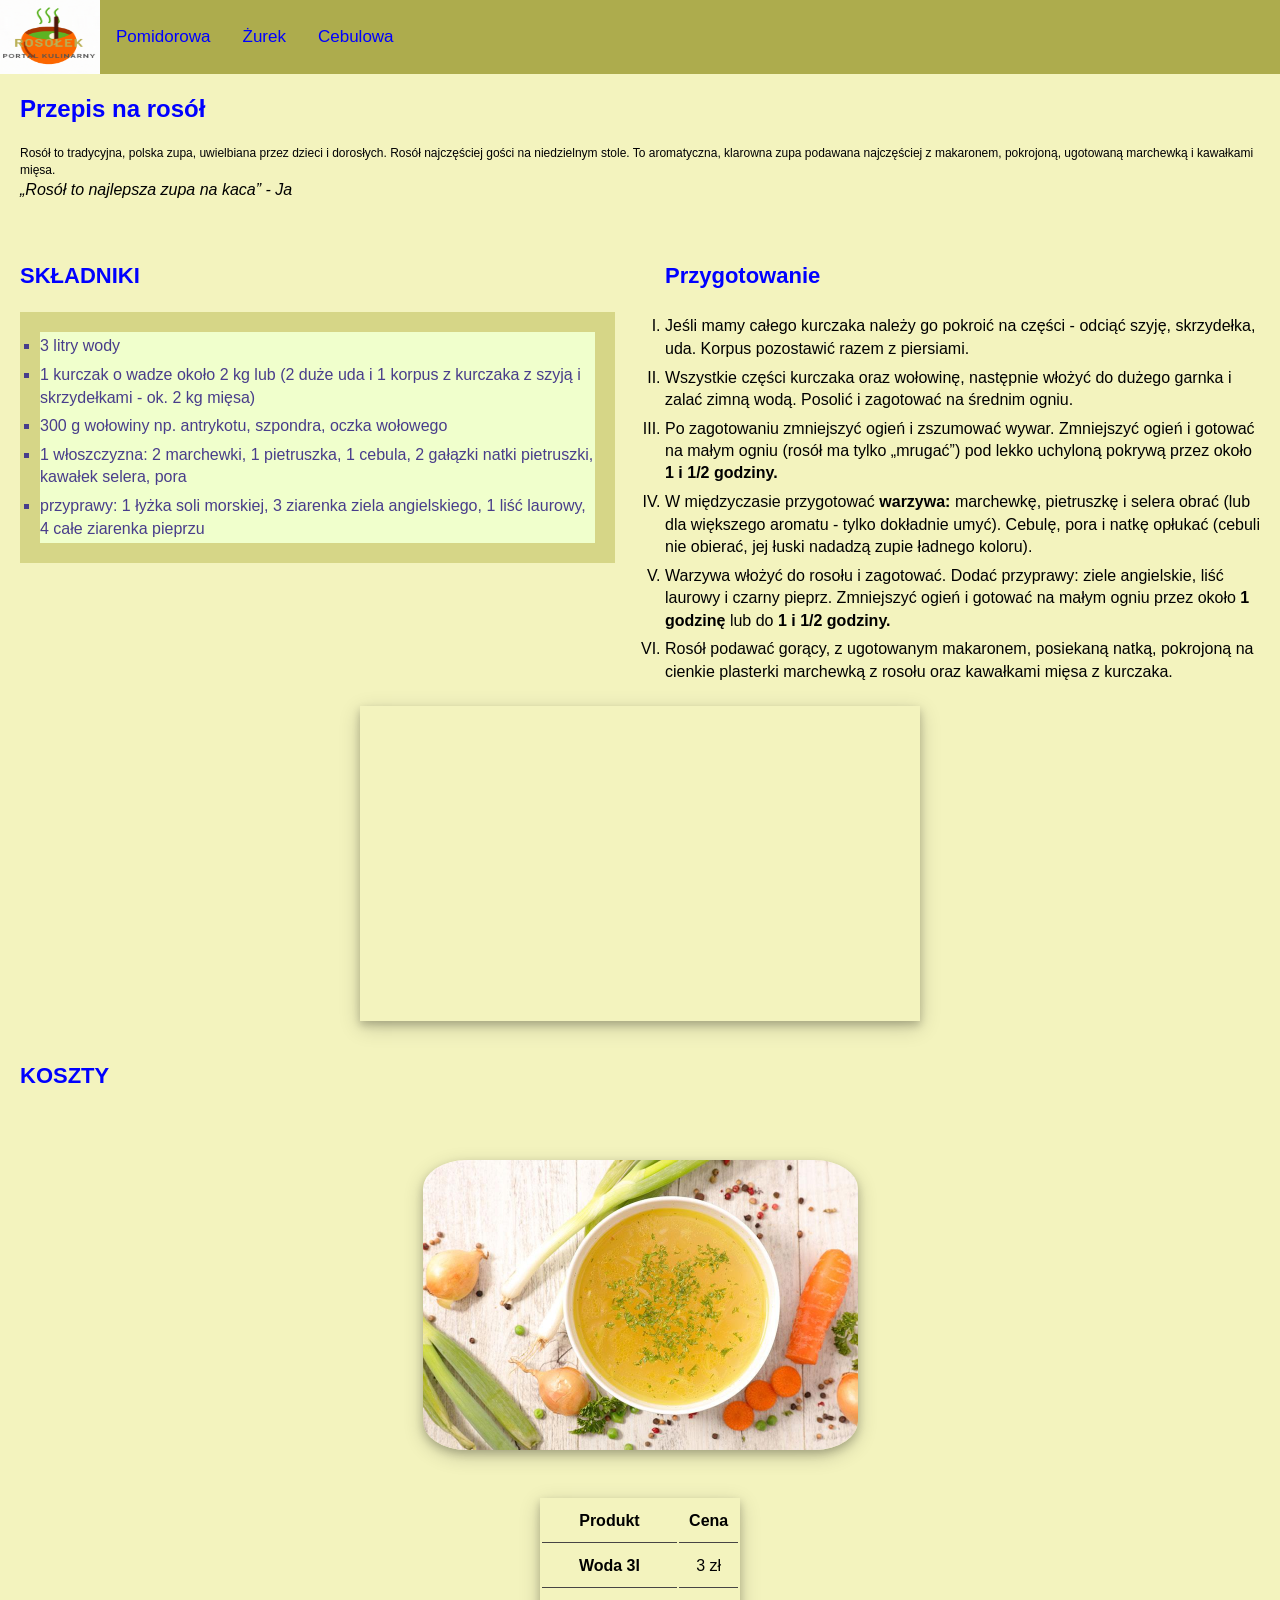
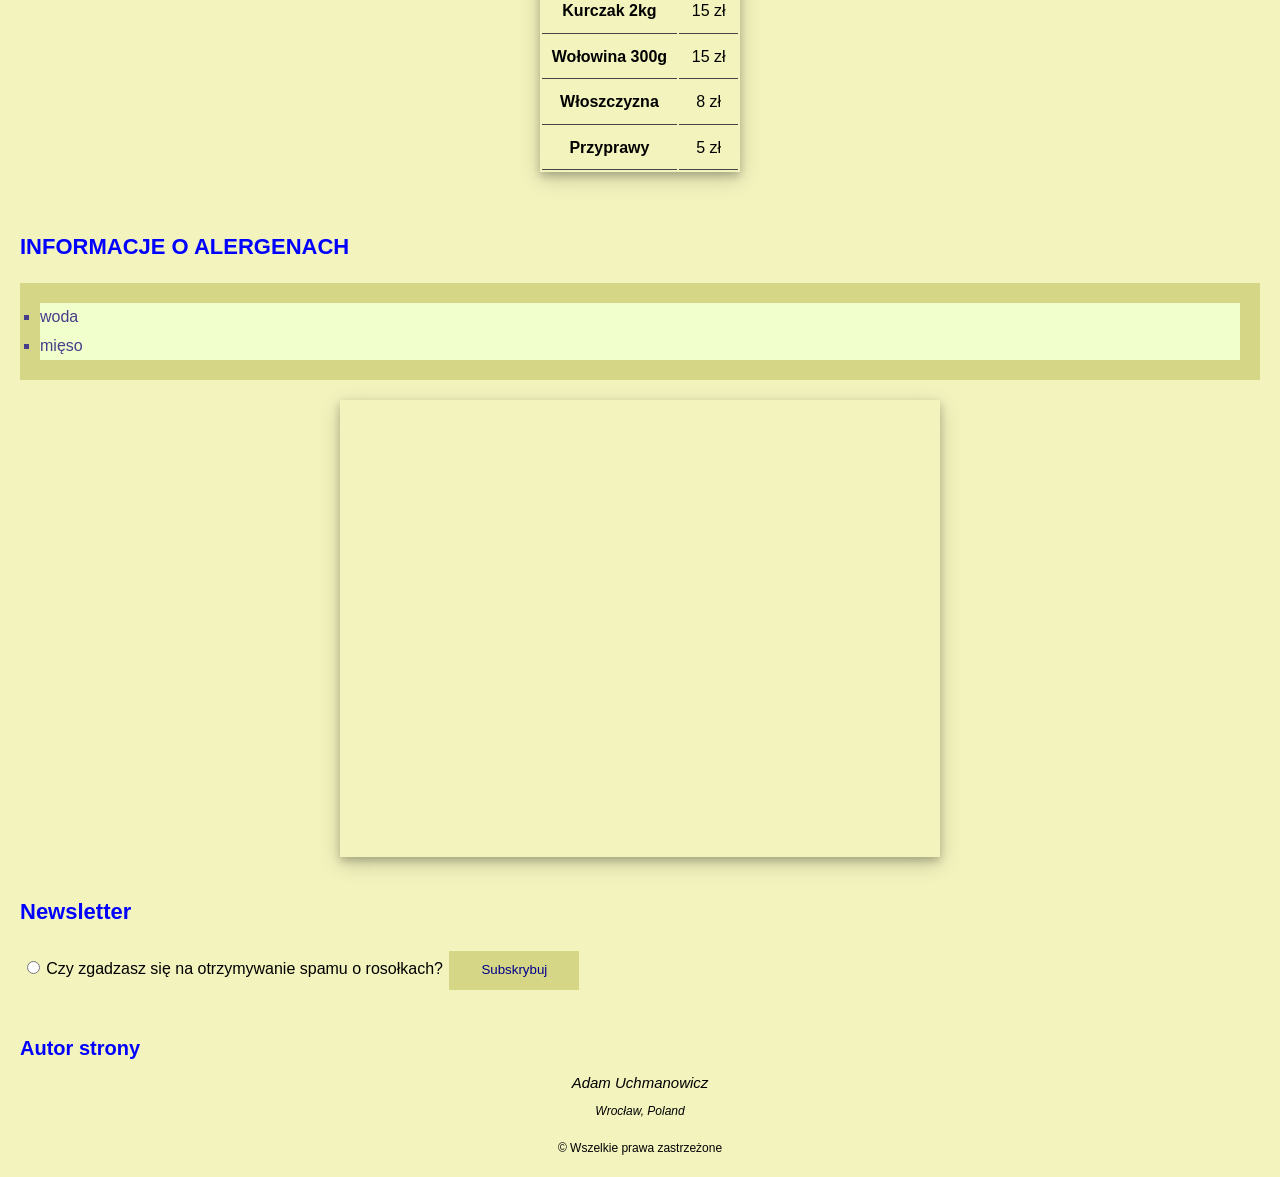
<file: index.html>
<!--
@author Adam Uchmanowicz
@email auchmanowicz@gmail.com
@create date 04-04-2022 21:34:17
@modify date 04-04-2022 21:37:04
@desc [description]
-->

<!DOCTYPE html>
<html lang="pl">
<head>
<link rel="stylesheet" href="css/style.css">
<title>Przepis na rosół</title>
<meta charset="UTF-8">
  <meta name="description" content="Przepis na rosół">
  <meta name="keywords" content="przepis, rosół, rosol, dobry, dobry rosół">
  <meta name="author" content="AU">
  <meta name="viewport" content="width=device-width, initial-scale=1.0">
</head>
<body>

<nav>
    <a id="logo" href="index.html"><img id="logoGif" src="img/Rosolek.gif" alt="rosolek gif"/></a>
    <a id="nav_element" href="#">Pomidorowa</a>
    <a id="nav_element" href="#">Żurek</a>
    <a id="nav_element" href="#">Cebulowa</a>
</nav> 

<header>
    <h1>Przepis na rosół</h1>
    <p>Rosół to tradycyjna, polska zupa, uwielbiana przez dzieci i dorosłych. Rosół najczęściej gości na niedzielnym stole. To aromatyczna, klarowna zupa podawana najczęściej z makaronem, pokrojoną, ugotowaną marchewką i kawałkami mięsa.</p>

    <cite><q>Rosół to najlepsza zupa na kaca</q> - Ja</cite>
</header>

<main>

<div class="grid-container">    
    <div class="grid-child" id="skladniki">
        <h2>SKŁADNIKI</h2>
            <ul>
                <li>3 litry wody</li>
                <li>1 kurczak o wadze około 2 kg lub (2 duże uda i 1 korpus z kurczaka z szyją i skrzydełkami - ok. 2 kg mięsa)</li>
                <li>300 g wołowiny np. antrykotu, szpondra, oczka wołowego</li>
                <li>1 włoszczyzna: 2 marchewki, 1 pietruszka, 1 cebula, 2 gałązki natki pietruszki, kawałek selera, pora</li>
                <li>przyprawy: 1 łyżka soli morskiej, 3 ziarenka ziela angielskiego, 1 liść laurowy, 4 całe ziarenka pieprzu</li>
            </ul>
    </div>

    <div class="grid-child" id="przepis">
        <h2>Przygotowanie</h2>
            <ol>
                <li>Jeśli mamy całego kurczaka należy go pokroić na części - odciąć szyję, skrzydełka, uda. Korpus pozostawić razem z piersiami.</li>
                <li>Wszystkie części kurczaka oraz wołowinę, następnie włożyć do dużego garnka i zalać zimną wodą. Posolić i zagotować na średnim ogniu.</li>
                <li>Po zagotowaniu zmniejszyć ogień i zszumować wywar. Zmniejszyć ogień i gotować na małym ogniu (rosół ma tylko <q>mrugać</q>) pod lekko uchyloną pokrywą przez około <strong>1 i 1/2 godziny.</strong></li>
                <li>W międzyczasie przygotować <strong>warzywa:</strong> marchewkę, pietruszkę i selera obrać (lub dla większego aromatu - tylko dokładnie umyć). Cebulę, pora i natkę opłukać (cebuli nie obierać, jej łuski nadadzą zupie ładnego koloru).</li>
                <li>Warzywa włożyć do rosołu i zagotować. Dodać przyprawy: ziele angielskie, liść laurowy i czarny pieprz. Zmniejszyć ogień i gotować na małym ogniu przez około <strong>1 godzinę</strong> lub do <strong>1 i 1/2 godziny.</strong></li>
                <li>Rosół podawać gorący, z ugotowanym makaronem, posiekaną natką, pokrojoną na cienkie plasterki marchewką z rosołu oraz kawałkami mięsa z kurczaka.</li>
            </ol>
    </div>
</div>

<div class="video">
    <iframe width="560" height="315" src="https://www.youtube.com/embed/RbfKeQG_3dQ" title="YouTube video player" frameborder="0" allow="accelerometer; clipboard-write; encrypted-media; gyroscope; picture-in-picture"></iframe>
</div>

<div class="koszty">
    <h2>KOSZTY</h2>
    <img id="rosolekPhoto" class="center" src="img/rosol.jpg" alt="Rosol">
    <table id="skladnikiTab">
        <tr>
            <th>Produkt</th>
            <th><strong>Cena</th>
        </tr>
        <tr>
            <th>Woda 3l</th>
            <td>3 zł</td>
        </tr>
        <tr>
            <th>Kurczak 2kg</th>
            <td>15 zł</td>
        </tr>
        <tr>
            <th>Wołowina 300g</th>
            <td>15 zł</td>
        </tr>
        <tr>
            <th>Włoszczyzna</th>
            <td>8 zł</td>
        </tr>
        <tr>
            <th>Przyprawy</th>
            <td>5 zł</td>
        </tr>
    </table>
</div>

<div class="alergeny">
    <h2>INFORMACJE O ALERGENACH</h2>
    <ul id="al">
        <li>woda</li>
        <li>mięso</li>
    </ul>
</div>

<div class="mapa">
    <iframe src="https://www.google.com/maps/embed?pb=!1m18!1m12!1m3!1d80156.15993752587!2d16.960436458203134!3d51.11067419999999!2m3!1f0!2f0!3f0!3m2!1i1024!2i768!4f13.1!3m3!1m2!1s0x470fc2751265e963%3A0xbfc25c4482d392d9!2sKarczma%20Lwowska!5e0!3m2!1spl!2spl!4v1648461493565!5m2!1spl!2spl" width="600" height="450" style="border:0;" allowfullscreen="" loading="lazy" referrerpolicy="no-referrer-when-downgrade"></iframe>
</div>

<div class="newsletter">
    <h2>Newsletter</h2>

    <form>
        <input type="radio" name="Zgoda">Czy zgadzasz się na otrzymywanie spamu o rosołkach? 
        <input type="submit" value="Subskrybuj">
    </form> 
</div>
</main>
<footer>
    <h3 id="autor">Autor strony</h3>

    <p id="name"><u><em>Adam Uchmanowicz</em></u></p>
    <p id="place"><i>Wrocław, Poland</i></p>
    <p id="copyright">&#169 Wszelkie prawa zastrzeżone</p>
</footer>

</body>
</html>
</file>
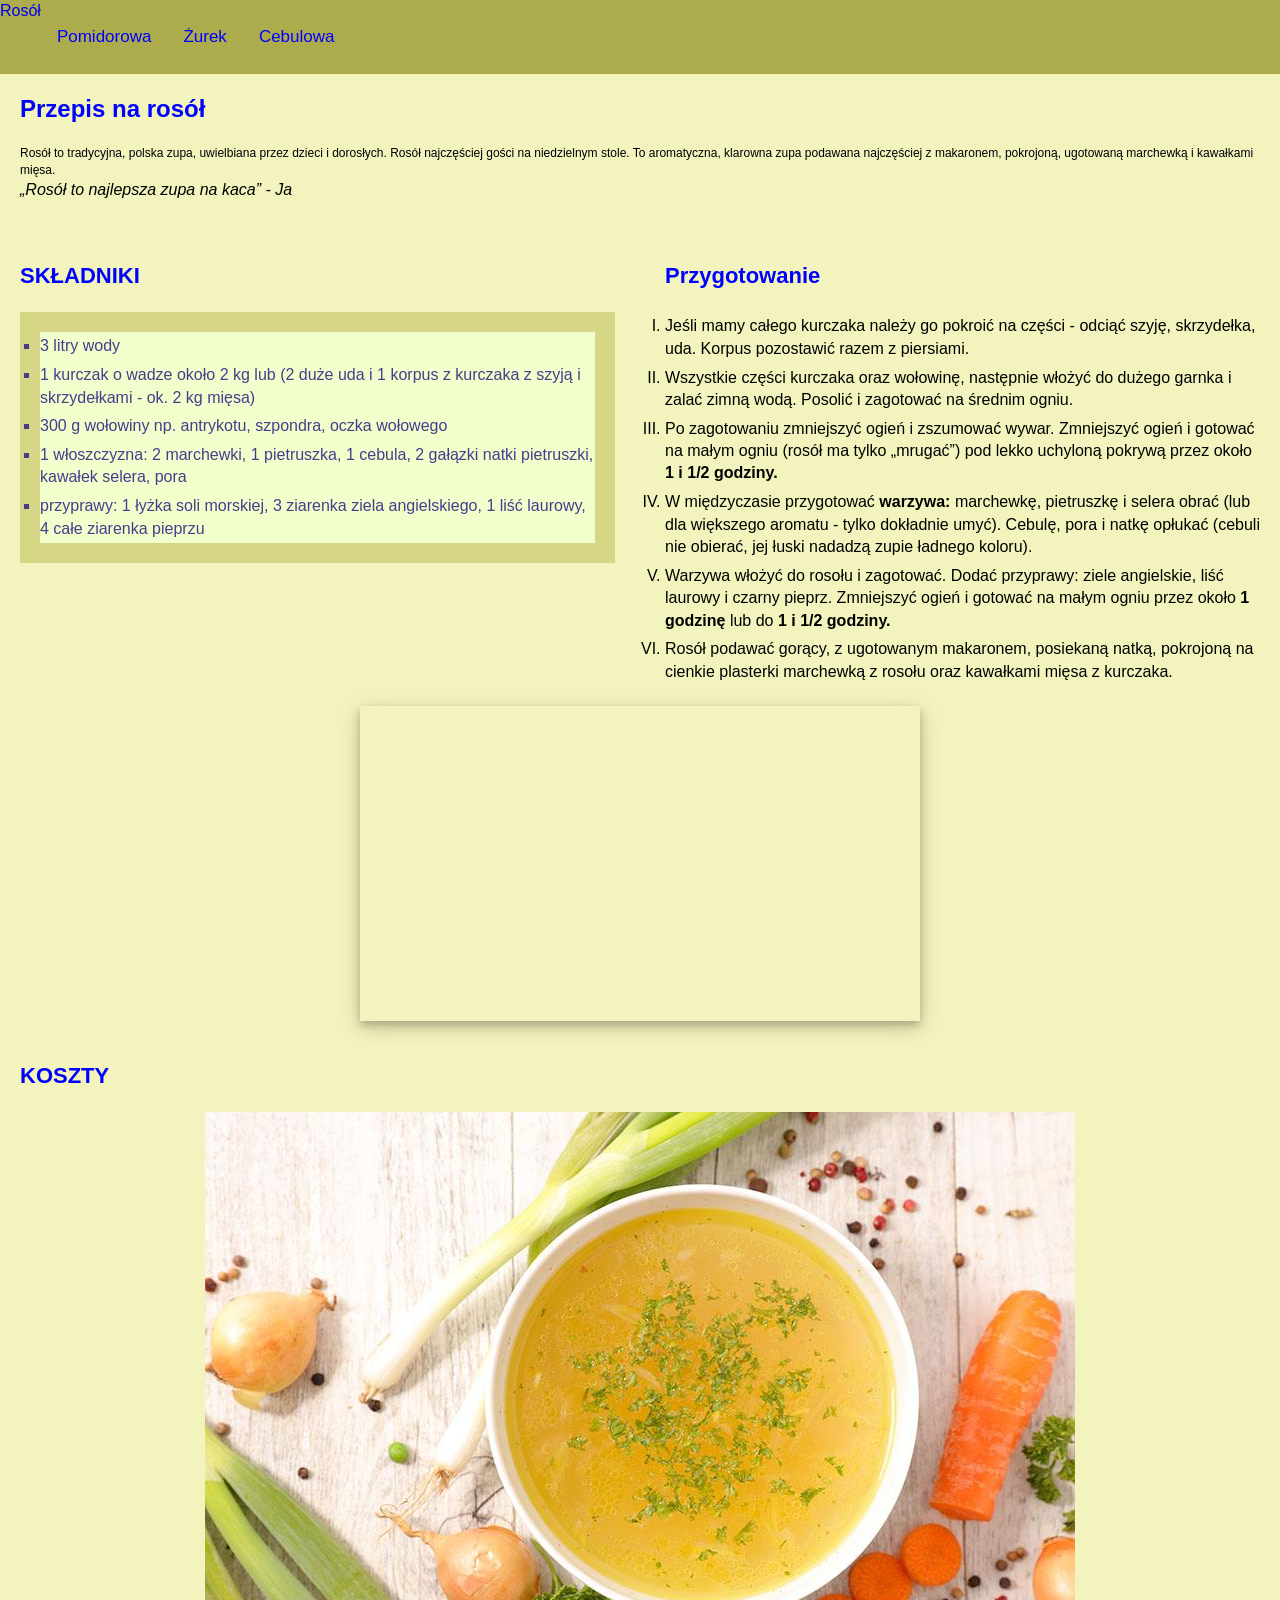
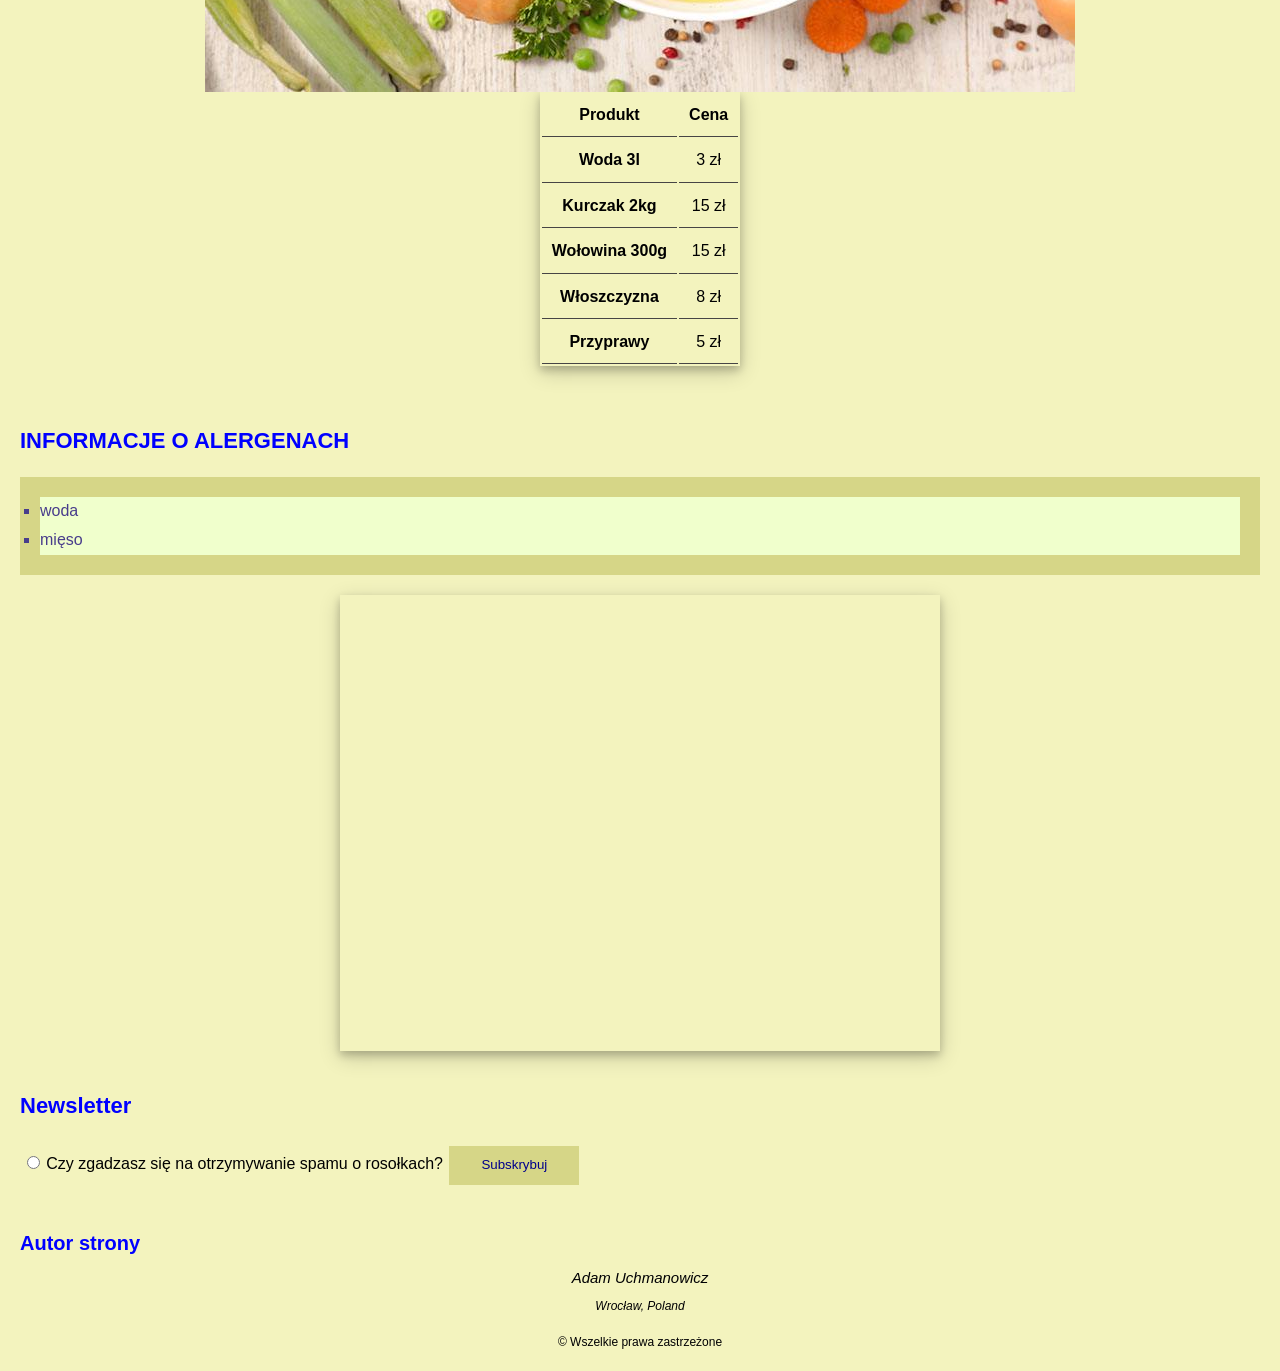
<file: rosol.html>
<!DOCTYPE html>
<html lang="pl">
<head>
<link rel="stylesheet" href="css/style.css">
<title>Przepis na rosół</title>
<meta charset="UTF-8">
  <meta name="description" content="Przepis na rosół">
  <meta name="keywords" content="przepis, rosół, rosol, dobry, dobry rosół">
  <meta name="author" content="AU">
  <meta name="viewport" content="width=device-width, initial-scale=1.0">
</head>
<body>

<nav>
    <a id="logo" href="rosol.html">Rosół</a>
    <a id="nav_element" href="#">Pomidorowa</a>
    <a id="nav_element" href="#">Żurek</a>
    <a id="nav_element" href="#">Cebulowa</a>
</nav> 

<header>
    <h1>Przepis na rosół</h1>
    <p>Rosół to tradycyjna, polska zupa, uwielbiana przez dzieci i dorosłych. Rosół najczęściej gości na niedzielnym stole. To aromatyczna, klarowna zupa podawana najczęściej z makaronem, pokrojoną, ugotowaną marchewką i kawałkami mięsa.</p>

    <cite><q>Rosół to najlepsza zupa na kaca</q> - Ja</cite>
</header>

<main>

<div class="grid-container">    
    <div class="grid-child" id="skladniki">
        <h2>SKŁADNIKI</h2>
            <ul>
                <li>3 litry wody</li>
                <li>1 kurczak o wadze około 2 kg lub (2 duże uda i 1 korpus z kurczaka z szyją i skrzydełkami - ok. 2 kg mięsa)</li>
                <li>300 g wołowiny np. antrykotu, szpondra, oczka wołowego</li>
                <li>1 włoszczyzna: 2 marchewki, 1 pietruszka, 1 cebula, 2 gałązki natki pietruszki, kawałek selera, pora</li>
                <li>przyprawy: 1 łyżka soli morskiej, 3 ziarenka ziela angielskiego, 1 liść laurowy, 4 całe ziarenka pieprzu</li>
            </ul>
    </div>

    <div class="grid-child" id="przepis">
        <h2>Przygotowanie</h2>
            <ol>
                <li>Jeśli mamy całego kurczaka należy go pokroić na części - odciąć szyję, skrzydełka, uda. Korpus pozostawić razem z piersiami.</li>
                <li>Wszystkie części kurczaka oraz wołowinę, następnie włożyć do dużego garnka i zalać zimną wodą. Posolić i zagotować na średnim ogniu.</li>
                <li>Po zagotowaniu zmniejszyć ogień i zszumować wywar. Zmniejszyć ogień i gotować na małym ogniu (rosół ma tylko <q>mrugać</q>) pod lekko uchyloną pokrywą przez około <strong>1 i 1/2 godziny.</strong></li>
                <li>W międzyczasie przygotować <strong>warzywa:</strong> marchewkę, pietruszkę i selera obrać (lub dla większego aromatu - tylko dokładnie umyć). Cebulę, pora i natkę opłukać (cebuli nie obierać, jej łuski nadadzą zupie ładnego koloru).</li>
                <li>Warzywa włożyć do rosołu i zagotować. Dodać przyprawy: ziele angielskie, liść laurowy i czarny pieprz. Zmniejszyć ogień i gotować na małym ogniu przez około <strong>1 godzinę</strong> lub do <strong>1 i 1/2 godziny.</strong></li>
                <li>Rosół podawać gorący, z ugotowanym makaronem, posiekaną natką, pokrojoną na cienkie plasterki marchewką z rosołu oraz kawałkami mięsa z kurczaka.</li>
            </ol>
    </div>
</div>

<div class="video">
    <iframe width="560" height="315" src="https://www.youtube.com/embed/RbfKeQG_3dQ" title="YouTube video player" frameborder="0" allow="accelerometer; clipboard-write; encrypted-media; gyroscope; picture-in-picture"></iframe>
</div>

<div class="koszty">
    <h2>KOSZTY</h2>
    <img class="center" src="img/rosol.jpg" alt="Rosol">
    <table id="skladnikiTab">
        <tr>
            <th>Produkt</th>
            <th><strong>Cena</th>
        </tr>
        <tr>
            <th>Woda 3l</th>
            <td>3 zł</td>
        </tr>
        <tr>
            <th>Kurczak 2kg</th>
            <td>15 zł</td>
        </tr>
        <tr>
            <th>Wołowina 300g</th>
            <td>15 zł</td>
        </tr>
        <tr>
            <th>Włoszczyzna</th>
            <td>8 zł</td>
        </tr>
        <tr>
            <th>Przyprawy</th>
            <td>5 zł</td>
        </tr>
    </table>
</div>

<div class="alergeny">
    <h2>INFORMACJE O ALERGENACH</h2>
    <ul id="al">
        <li>woda</li>
        <li>mięso</li>
    </ul>
</div>

<div class="mapa">
    <iframe src="https://www.google.com/maps/embed?pb=!1m18!1m12!1m3!1d80156.15993752587!2d16.960436458203134!3d51.11067419999999!2m3!1f0!2f0!3f0!3m2!1i1024!2i768!4f13.1!3m3!1m2!1s0x470fc2751265e963%3A0xbfc25c4482d392d9!2sKarczma%20Lwowska!5e0!3m2!1spl!2spl!4v1648461493565!5m2!1spl!2spl" width="600" height="450" style="border:0;" allowfullscreen="" loading="lazy" referrerpolicy="no-referrer-when-downgrade"></iframe>
</div>

<div class="newsletter">
    <h2>Newsletter</h2>

    <form>
        <input type="radio" name="Zgoda">Czy zgadzasz się na otrzymywanie spamu o rosołkach? 
        <input type="submit" value="Subskrybuj">
    </form> 
</div>
</main>
<footer>
    <h3 id="autor">Autor strony</h3>

    <p id="name"><u><em>Adam Uchmanowicz</em></u></p>
    <p id="place"><i>Wrocław, Poland</i></p>
    <p id="copyright">&#169 Wszelkie prawa zastrzeżone</p>
</footer>

</body>
</html>
</file>
<file: css/style.css>
/**
 * @author Adam Uchmanowicz
 * @email auchmanowicz@gmail.com
 * @create date 04-04-2022 21:38:47
 * @modify date 04-04-2022 21:38:51
 * @desc [description]
 */

* {
    margin: 0;
    padding: 0;
    border: 0;
    line-height: 1.4em;
    vertical-align: baseline;
    text-decoration: none;
    outline: 0;
}   

body {
    background-color: rgb(243, 243, 190);
    font-family: Arial;
    
}

nav{
    overflow: hidden;
    background-color: #adac4d;
    position: fixed; 
    top: 0; 
    width: 100%;
}

#logo{
    float: left;    
    height: 73.8px;
}

#logoGif
{
    width: 100px;
    height: 73.8px;
}

#nav_element
{
    float: left;
    display: block;
    color: blue;
    text-align: center;
    padding: 25px 16px;
    text-decoration: none;
    font-size: 17px;
}

#nav_element:hover
{
    background: rgb(243, 243, 190);
}

header
{
    margin-top: 51.8px;
    padding: 20px;
}


main
{
    padding-top: 20px;
}

.grid-container 
{
    display: grid;
    grid-template-columns: 1fr 1fr;
    grid-gap: 50px;
    padding: 0 20px;
}

.video
{
    margin: auto;
    margin-top: 20px;
    width: 560px;
    height: 315px;
    box-shadow: 0 4px 8px 0 rgba(0, 0, 0, 0.2), 0 6px 20px 0 rgba(0, 0, 0, 0.19);
}

.koszty
{
    padding: 20px;
}

#skladnikiTab
{
    margin: 0 auto;
    box-shadow: 0 4px 8px 0 rgba(0, 0, 0, 0.2), 0 6px 20px 0 rgba(0, 0, 0, 0.19);
    
}

th, td 
{
    padding: 10px;
    text-align: center;
    border-bottom: 1px solid rgb(70, 68, 68);
}

tr:hover 
{
    background-color: rgb(134, 136, 33);
}

.alergeny
{
    padding: 20px;
}

.mapa
{
    margin: auto;
    width: 600px;
    box-shadow: 0 4px 8px 0 rgba(0, 0, 0, 0.2), 0 6px 20px 0 rgba(0, 0, 0, 0.19);
}

.newsletter
{
    padding: 20px;
}

h1 {
    color: blue;
    font-family: Arial;
    font-size: 24px;
    font-weight: bold;
    padding: 20px 0;
}

h2 {
    color: blue;
    font-family: Arial;
    font-size: 22px;
    font-weight: bold;
    padding: 20px 0;
}

h3 {
    color: blue;
    font-family: Arial;
    font-size: 20px;
    font-weight: bold;
}

h4 {
    color: blue;
    font-family: Arial;
    font-size: 18px;
    font-weight: bold;
}

p {
    font-family: Arial;
    font-size: 12px;
    color: #000003;
}

#rosolekPhoto {
    width: 435px;
    height: 289.5px;
    margin-top: 3em;
    margin-bottom: 3em;
    border-radius: 10%;
    box-shadow: 0 4px 8px 0 rgba(0, 0, 0, 0.2), 0 6px 20px 0 rgba(0, 0, 0, 0.19);
}

ul {
    list-style-type: square;
    background: rgb(214, 214, 135);
    padding: 20px;
}

ul li {
    background: #f0ffcc;
    color: darkslateblue;
}

ol {
    list-style-type: upper-roman;
}

li {
    padding: .2em 0;
}

input[type=submit] {
    background-color: rgb(214, 214, 135);
    border: none;
    color: darkblue;
    padding: 10px 32px;
    text-decoration: none;
    margin: 4px 2px;
    cursor: pointer;
}

input[type=submit]:hover
{
    width: calc(129.95px*1.05);
}

input[type=radio] {
    margin-right: .5em;
    margin-left: .5em;
}

footer
{
    padding: 20px;
}

#autor
{
    padding-bottom: 10px;
}

#name
{
    padding-bottom: 5px;
    font-size: 15px;
    text-align: center;

}

#place
{
    padding-top: 5px;
    text-align: center;
}

#copyright
{
    padding-top: 20px;
    text-align: center;
}

.center {
    display: block;
    margin-left: auto;
    margin-right: auto;
}
</file>
